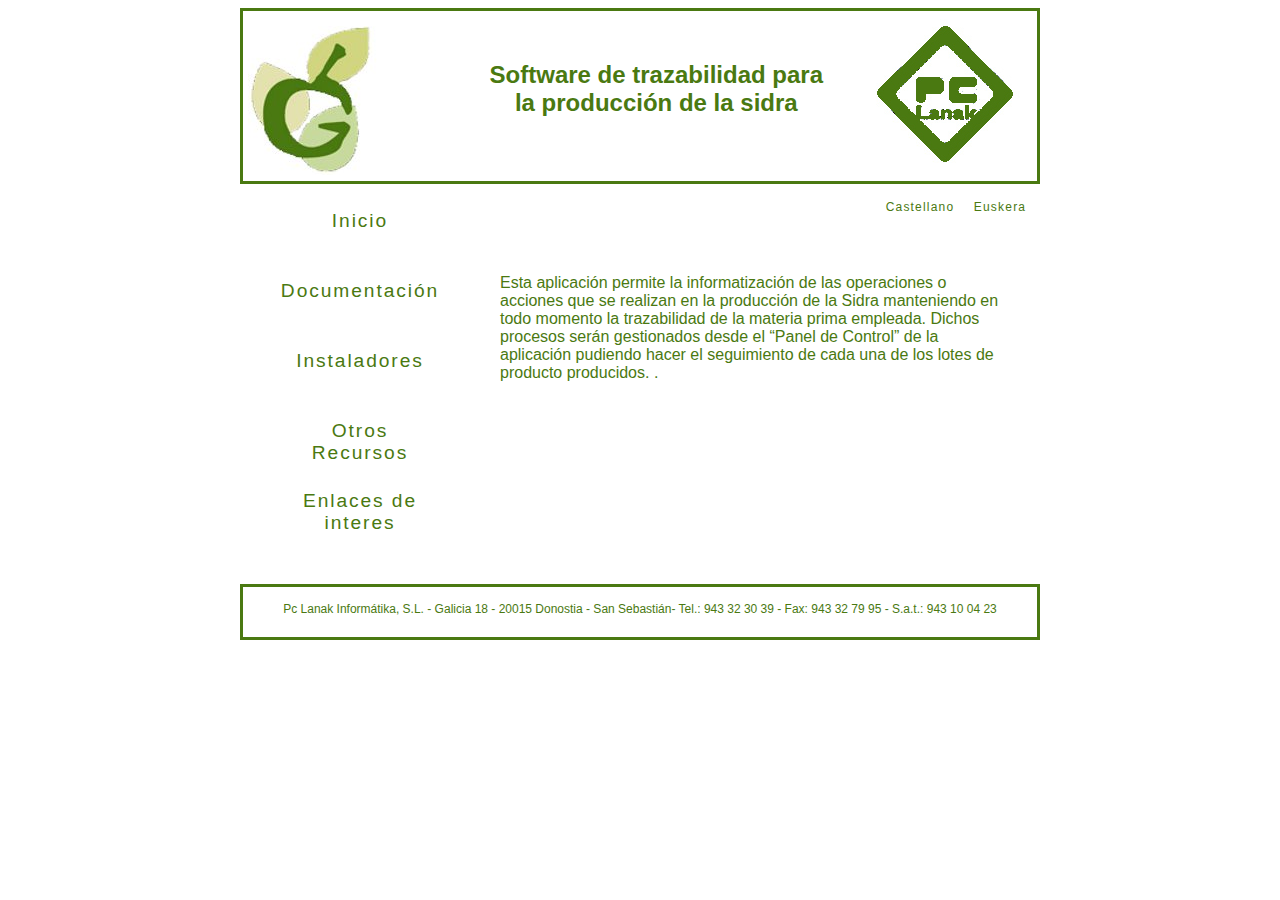
<file: auto/index.html>
<!DOCTYPE html PUBLIC "-//W3C//DTD HTML 4.01//EN" "http://www.w3.org/TR/html4/strict.dtd">
<html><head>
  
  <meta content="text/html; charset=ISO-8859-1" http-equiv="content-type">
  <title>Software de trazabilidad para la producci�n de la sidra</title>

  
   
  <link rel="stylesheet" type="text/css" href="style.css">

</head><body>
<div class="main">
<div class="header">
<div id="ede"><a href="http://www.sagardotegiak.com">
<img class="logo_host"src="logo.jpg" alt="Asociaci�n de Sidra Natural de Gipuzkoa"/></a>

<h1 class="titulo"> 
Software de trazabilidad para<br/>  la producci�n de la sidra
</h1 >
</div>
<a href="http://www.pclanak.com/"><img class="logo_pc" src="lpclanak.jpg" alt="PcLanak S.L."/></a>
</div>
<div class="menu">
<ul>
 <li> <a href="index.html">Inicio</a></li>

 <li> <a href="doc.html">Documentaci�n</a></li>
  
   <li><a href="ins.html">Instaladores</a></li>
  
   <li><a href="res.html">Otros Recursos</a></li>
  
  <li><a href="link.html"> Enlaces de interes</a></li>
  
</ul>
</div>
<div class="content">
<div class="idioma">
<ul>
 <li> <a href="index.html">Castellano</a></li>

 <li> <a href="index_eu.html">Euskera</a></li>
 
</ul>
</div>
<div class="texto">
<p class="texto2">Esta aplicaci�n permite la informatizaci�n de las operaciones o acciones que se realizan en la producci�n de la Sidra manteniendo en todo momento la trazabilidad de la materia prima empleada. Dichos procesos ser�n gestionados desde el �Panel de Control� de la aplicaci�n pudiendo hacer el seguimiento de cada una de los lotes de producto producidos.

 
.</p>
</div>

</div>
<div class="bottom">
Pc Lanak Inform�tika, S.L. - Galicia 18 - 20015 Donostia - San Sebasti�n- Tel.: 943 32 30 39 - Fax: 943 32 79 95 - S.a.t.: 943 10 04 23
</div>
</div>

</body></html>
</file>
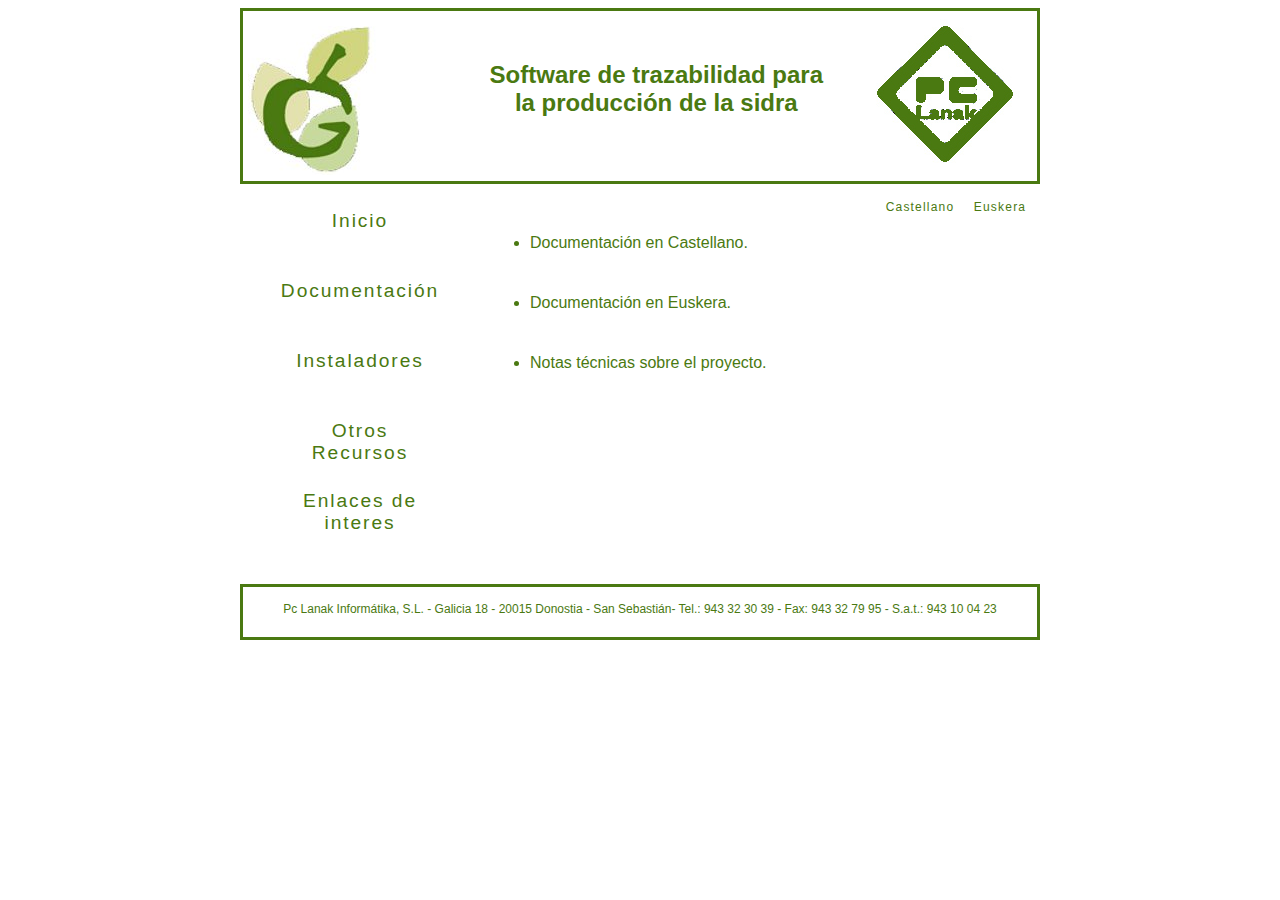
<file: auto/doc.html>
<!DOCTYPE html PUBLIC "-//W3C//DTD HTML 4.01//EN" "http://www.w3.org/TR/html4/strict.dtd">
<html><head>
  
  <meta content="text/html; charset=ISO-8859-1" http-equiv="content-type">
 <title>Software de trazabilidad para la producci�n de la sidra</title>

  
   
  <link rel="stylesheet" type="text/css" href="style.css">

</head><body>
<div class="main">
<div class="header">
<div id="ede"><a href="http://www.sagardotegiak.com">
<img class="logo_host"src="logo.jpg" alt="Asociaci�n de Sidra Natural de Gipuzkoa"/></a>

<h1 class="titulo"> 
Software de trazabilidad para<br/> la producci�n de la sidra
</h1 >
</div>
<a href="http://www.pclanak.com/"><img class="logo_pc" src="lpclanak.jpg" alt="PcLanak S.L."/></a>
</div>
<div class="menu">
<ul>
 <li> <a href="index.html">Inicio</a></li>

 <li> <a href="doc.html">Documentaci�n</a></li>
  
   <li><a href="ins.html">Instaladores</a></li>
  
   <li><a href="res.html">Otros Recursos</a></li>
  
  <li><a href="link.html"> Enlaces de interes</a></li>
  
</ul>
</div>
<div class="content">
<div class="idioma">
<ul>
 <li> <a href="index.html">Castellano</a></li>

 <li> <a href="index_eu.html">Euskera</a></li>
 
</ul>
</div>
<div class="texto">
	<ul>
		<li><a href="../doc/ManuaDeUsuario (KupelaTrazabilidad).pdf">Documentaci�n en Castellano.</a></li>
		
		<li><a href="../doc/ErabiltzailearenEskuliburua(KupelaTrazabilitatea).pdf">Documentaci�n en Euskera.</a></li>
	
		<!--<li><a href="../doc/ManualInsKupela.pdf">Manual de instalaci�n.</a></li>-->
		
		<li><a href="../doc/NotasTecKupela.pdf">Notas t�cnicas sobre el proyecto.</a></li>
	</ul>
</div>
</div>
<div class="bottom">
Pc Lanak Inform�tika, S.L. - Galicia 18 - 20015 Donostia - San Sebasti�n- Tel.: 943 32 30 39 - Fax: 943 32 79 95 - S.a.t.: 943 10 04 23
</div>
</div>

</body></html>
</file>
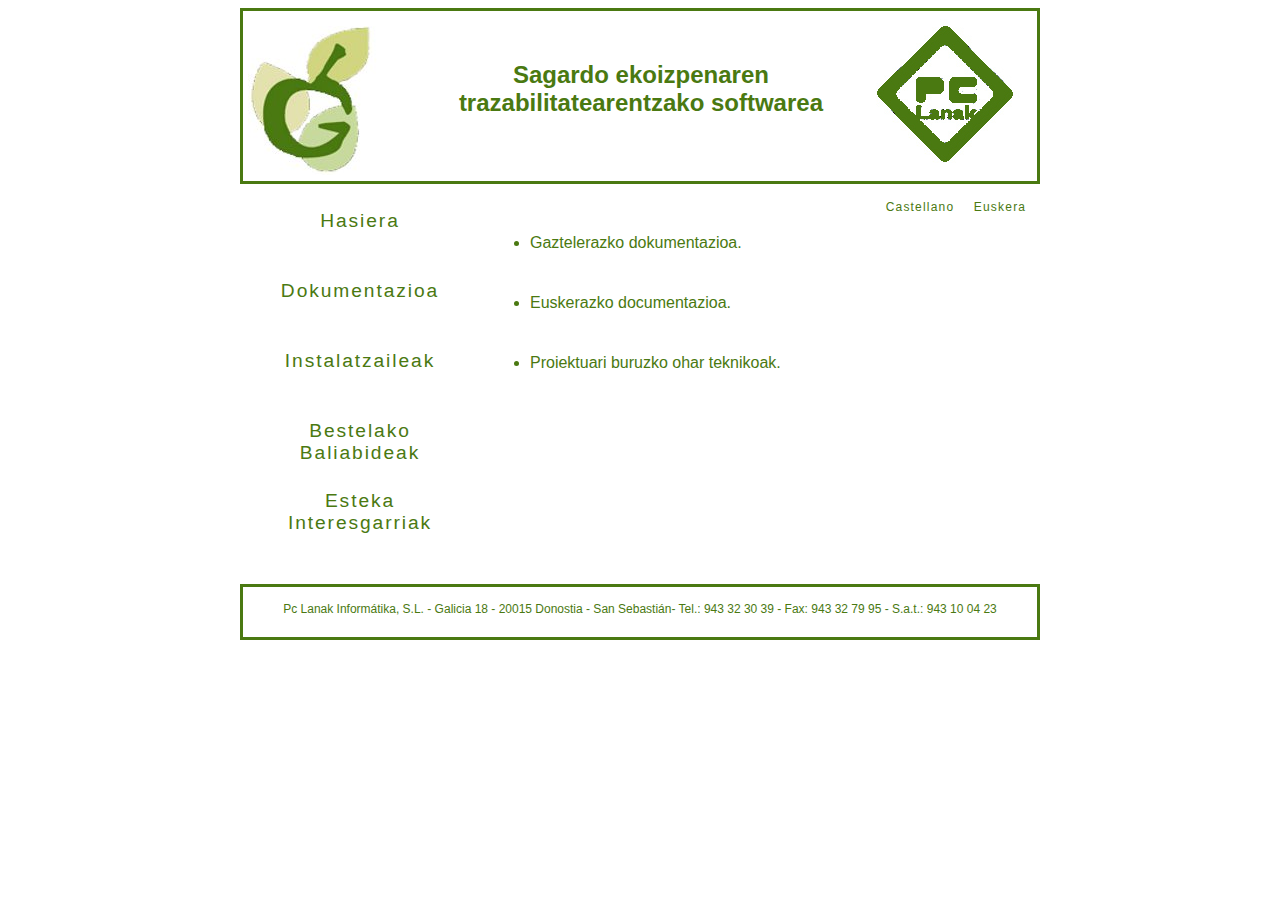
<file: auto/doc_eu.html>
<!DOCTYPE html PUBLIC "-//W3C//DTD HTML 4.01//EN" "http://www.w3.org/TR/html4/strict.dtd">
<html><head>
  
  <meta content="text/html; charset=ISO-8859-1" http-equiv="content-type">
  <title>Sagardo ekoizpenaren trazabilitaearentzako softwarea</title>

  
   
  <link rel="stylesheet" type="text/css" href="style.css">

</head><body>
<div class="main">
<div class="header">
<div id="ede"><a href="http://www.hosteleriagipuzkoa.com">
<img class="logo_host"src="logo.jpg" alt="Gipuzkoako Sagardogileen Elkartea"/></a>

<h1 class="titulo"> Sagardo ekoizpenaren <br/> trazabilitatearentzako softwarea
</h1 >
</div>
<a href="http://www.pclanak.com/"><img class="logo_pc" src="lpclanak.jpg" alt="PcLanak S.L."/></a>
</div>
<div class="menu">
<ul>
 <li> <a href="index.html">Hasiera</a></li>

 <li> <a href="doc_eu.html">Dokumentazioa</a></li>
  
   <li><a href="ins_eu.html">Instalatzaileak</a></li>
  
   <li><a href="res_eu.html">Bestelako Baliabideak</a></li>
  
  <li><a href="link_eu.html"> Esteka Interesgarriak</a></li>
  
</ul>
</div>
<div class="content">
<div class="idioma">
<ul>
 <li> <a href="index.html">Castellano</a></li>

 <li> <a href="index_eu.html">Euskera</a></li>
 
</ul>
</div>
<div class="texto">
	<ul>
		<li><a href="../doc/ManuaDeUsuario (KupelaTrazabilidad).pdf">Gaztelerazko dokumentazioa.</a></li>
		
		<li><a href="../doc/ErabiltzailearenEskuliburua(KupelaTrazabilitatea).pdf">Euskerazko documentazioa.</a></li>
		
		<!--<li><a href="../doc/ManualInsKupela.pdf">Instalaziorako documentazioa.</a></li>-->
		
		<li><a href="../doc/NotasTecKupela.pdf">Proiektuari buruzko ohar teknikoak.</a></li>
	
	</ul>
</div>
</div>
<div class="bottom">
Pc Lanak Inform�tika, S.L. - Galicia 18 - 20015 Donostia - San Sebasti�n- Tel.: 943 32 30 39 - Fax: 943 32 79 95 - S.a.t.: 943 10 04 23
</div>
</div>

</body></html>
</file>
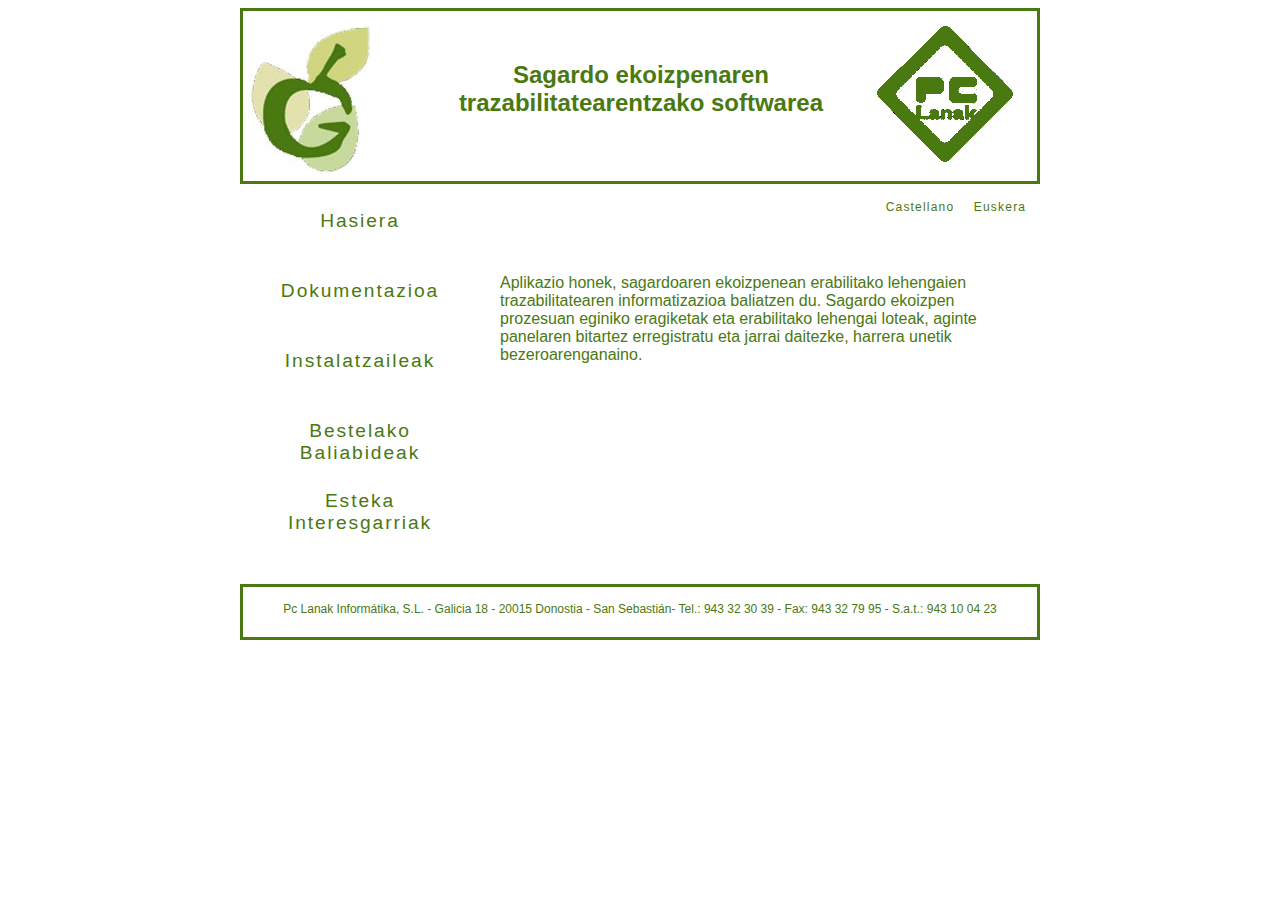
<file: auto/index_eu.html>
<!DOCTYPE html PUBLIC "-//W3C//DTD HTML 4.01//EN" "http://www.w3.org/TR/html4/strict.dtd">
<html><head>
  
  <meta content="text/html; charset=ISO-8859-1" http-equiv="content-type">
  <title>Sagardo ekoizpenaren trazabilitaearentzako softwarea</title>

  
   
  <link rel="stylesheet" type="text/css" href="style.css">

</head><body>
<div class="main">
<div class="header">
<div id="ede"><a href="http://www.sagardotegiak.com">
<img class="logo_host"src="logo.jpg" alt="Gipuzkoako Sagardogileen Elkartea"/></a>

<h1 class="titulo"> Sagardo ekoizpenaren <br/> trazabilitatearentzako softwarea
</h1 >
</div>
<a href="http://www.pclanak.com/"><img class="logo_pc" src="lpclanak.jpg" alt="PcLanak S.L."/></a>
</div>
<div class="menu">
<ul>
 <li> <a href="index_eu.html">Hasiera</a></li>

 <li> <a href="doc_eu.html">Dokumentazioa</a></li>
  
   <li><a href="ins_eu.html">Instalatzaileak</a></li>
  
   <li><a href="res_eu.html">Bestelako Baliabideak</a></li>
  
  <li><a href="link_eu.html"> Esteka Interesgarriak</a></li>
  
</ul>
</div>
<div class="content">
<div class="idioma">
<ul>
 <li> <a href="index.html">Castellano</a></li>

 <li> <a href="index_eu.html">Euskera</a></li>
 
</ul>
</div>
<div class="texto">
<p class="texto2">Aplikazio honek, sagardoaren ekoizpenean erabilitako lehengaien trazabilitatearen informatizazioa 
baliatzen du. Sagardo ekoizpen prozesuan eginiko eragiketak eta erabilitako lehengai loteak, aginte panelaren bitartez 
erregistratu eta jarrai daitezke, harrera unetik bezeroarenganaino.</p>
</div>
</div>
<div class="bottom">
Pc Lanak Inform�tika, S.L. - Galicia 18 - 20015 Donostia - San Sebasti�n- Tel.: 943 32 30 39 - Fax: 943 32 79 95 - S.a.t.: 943 10 04 23
</div>
</div>

</body></html>
</file>
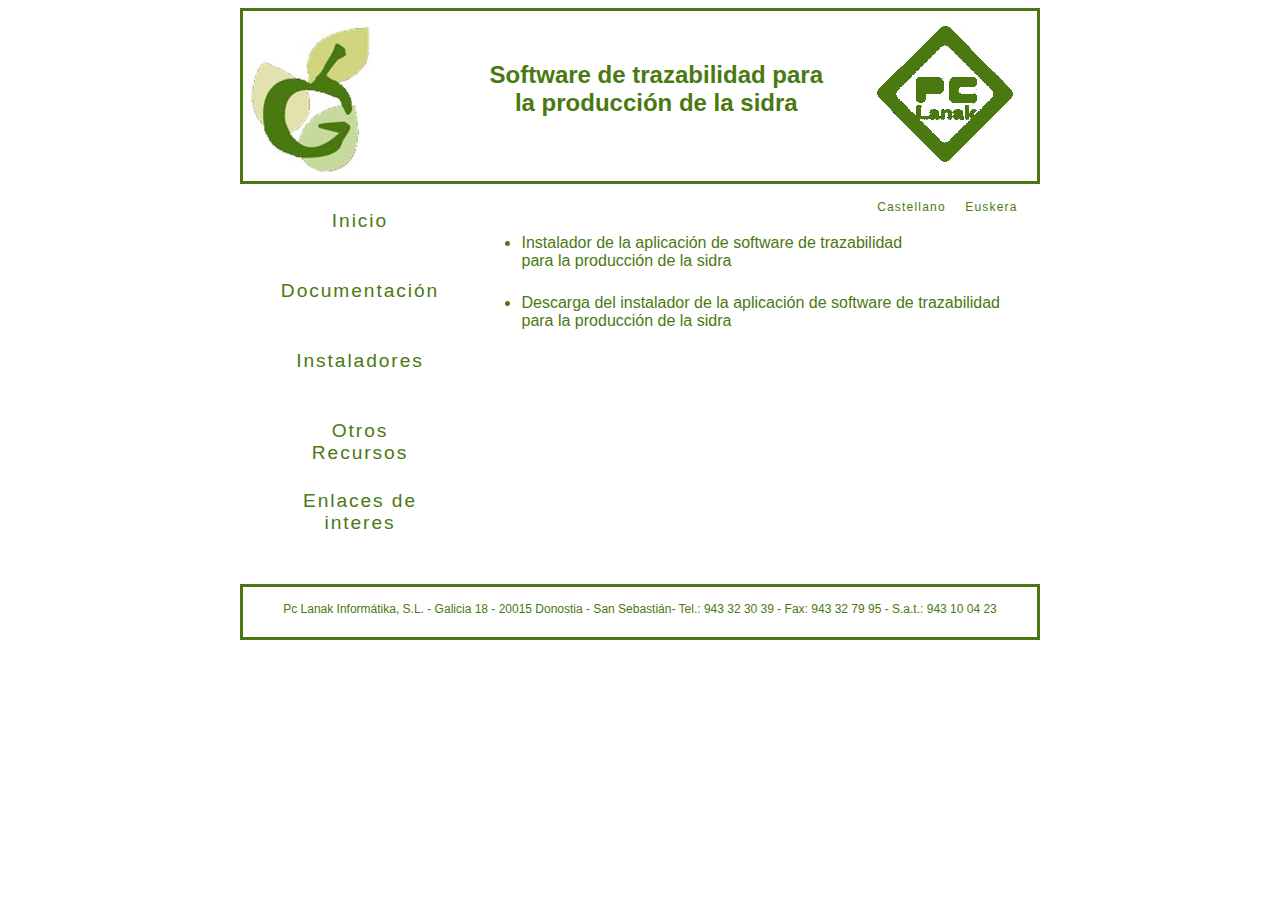
<file: auto/ins.html>
<!DOCTYPE html PUBLIC "-//W3C//DTD HTML 4.01//EN" "http://www.w3.org/TR/html4/strict.dtd">
<html><head>
  
  <meta content="text/html; charset=ISO-8859-1" http-equiv="content-type">
 <title>Software de trazabilidad para la producci�n de la sidra</title>

  
   
  <link rel="stylesheet" type="text/css" href="style.css">

</head><body>
<div class="main">
<div class="header">
<div id="ede"><a href="http://www.sagardotegiak.com">
<img class="logo_host"src="logo.jpg" alt="Asociaci�n de Sidra Natural de Gipuzkoa"/></a>

<h1 class="titulo"> 
Software de trazabilidad para<br/>  la producci�n de la sidra
</h1 >
</div>
<a href="http://www.pclanak.com/"><img class="logo_pc" src="lpclanak.jpg" alt="PcLanak S.L."/></a>
</div>
<div class="menu">
<ul>
 <li> <a href="index.html">Inicio</a></li>

 <li> <a href="doc.html">Documentaci�n</a></li>
  
   <li><a href="ins.html">Instaladores</a></li>
  
   <li><a href="res.html">Otros Recursos</a></li>
  
  <li><a href="link.html"> Enlaces de interes</a></li>
 
  
</ul>
</div>
<div class="content">
<div class="idioma">
<ul>
 <li> <a href="index.html">Castellano</a></li>

 <li> <a href="index_eu.html">Euskera</a></li>
 
</ul>
</div>
<div class="texto">
	<ul>
		
		
		<li><a href="../setup/setup.exe">Instalador de la aplicaci�n de software de trazabilidad<br/> para la producci�n de la sidra</a></li>
		<li><a href="../setup/kupela.setup.exe">Descarga del instalador de la aplicaci�n de software de trazabilidad<br/> para la producci�n de la sidra</a></li>
		
		
	</ul>
</div>
</div>
<div class="bottom">
Pc Lanak Inform�tika, S.L. - Galicia 18 - 20015 Donostia - San Sebasti�n- Tel.: 943 32 30 39 - Fax: 943 32 79 95 - S.a.t.: 943 10 04 23
</div>
</div>

</body></html>
</file>
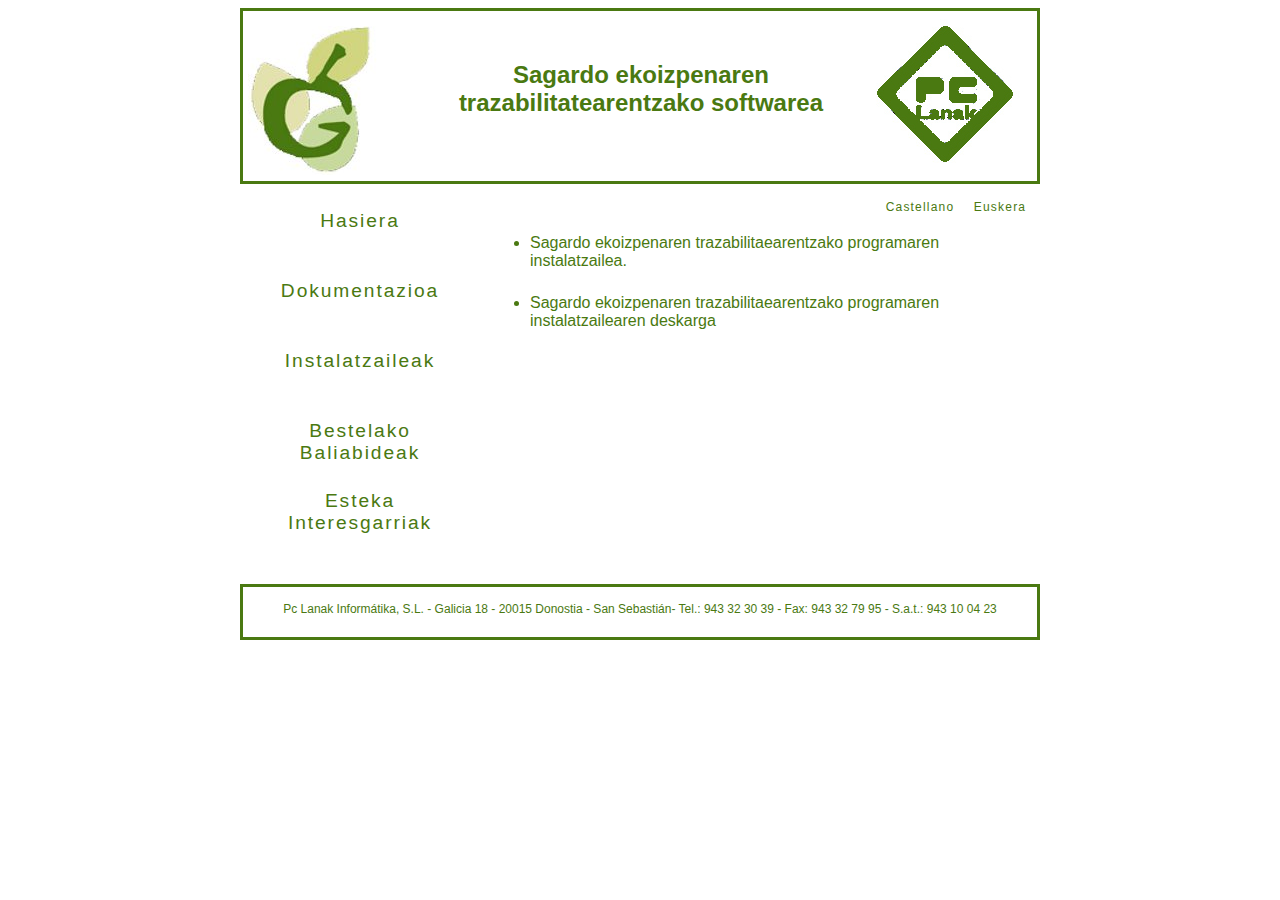
<file: auto/ins_eu.html>
<!DOCTYPE html PUBLIC "-//W3C//DTD HTML 4.01//EN" "http://www.w3.org/TR/html4/strict.dtd">
<html><head>
  
  <meta content="text/html; charset=ISO-8859-1" http-equiv="content-type">
  <title>Sagardo ekoizpenaren trazabilitaearentzako softwarea</title>

  
   
  <link rel="stylesheet" type="text/css" href="style.css">

</head><body>
<div class="main">
<div class="header">
<div id="ede"><a href="http://www.sagardotegiak.com">
<img class="logo_host"src="logo.jpg" alt="Gipuzkoako Sagardogileen Elkartea"/></a>

<h1 class="titulo"> Sagardo ekoizpenaren <br/> trazabilitatearentzako softwarea
</h1 >
</div>
<a href="http://www.pclanak.com/"><img class="logo_pc" src="lpclanak.jpg" alt="PcLanak S.L."/></a>
</div>
<div class="menu">
<ul>
 <li> <a href="index.html">Hasiera</a></li>

 <li> <a href="doc_eu.html">Dokumentazioa</a></li>
  
   <li><a href="ins_eu.html">Instalatzaileak</a></li>
  
   <li><a href="res_eu.html">Bestelako Baliabideak</a></li>
  
  <li><a href="link_eu.html"> Esteka Interesgarriak</a></li>
  
</ul>
</div>
<div class="content">
<div class="idioma">
<ul>
 <li> <a href="index.html">Castellano</a></li>

 <li> <a href="index_eu.html">Euskera</a></li>
 
</ul>
</div>
<div class="texto">
	<ul>
		
	
		<li><a href="../setup/setup.exe">Sagardo ekoizpenaren trazabilitaearentzako programaren<br/>instalatzailea.</a></li>
		<li><a href="../setup/kupela.setup.exe">Sagardo ekoizpenaren trazabilitaearentzako programaren<br/>instalatzailearen deskarga</a></li>
		
		
	
	</ul>
</div>
</div>
<div class="bottom">
Pc Lanak Inform�tika, S.L. - Galicia 18 - 20015 Donostia - San Sebasti�n- Tel.: 943 32 30 39 - Fax: 943 32 79 95 - S.a.t.: 943 10 04 23
</div>
</div>

</body></html>
</file>
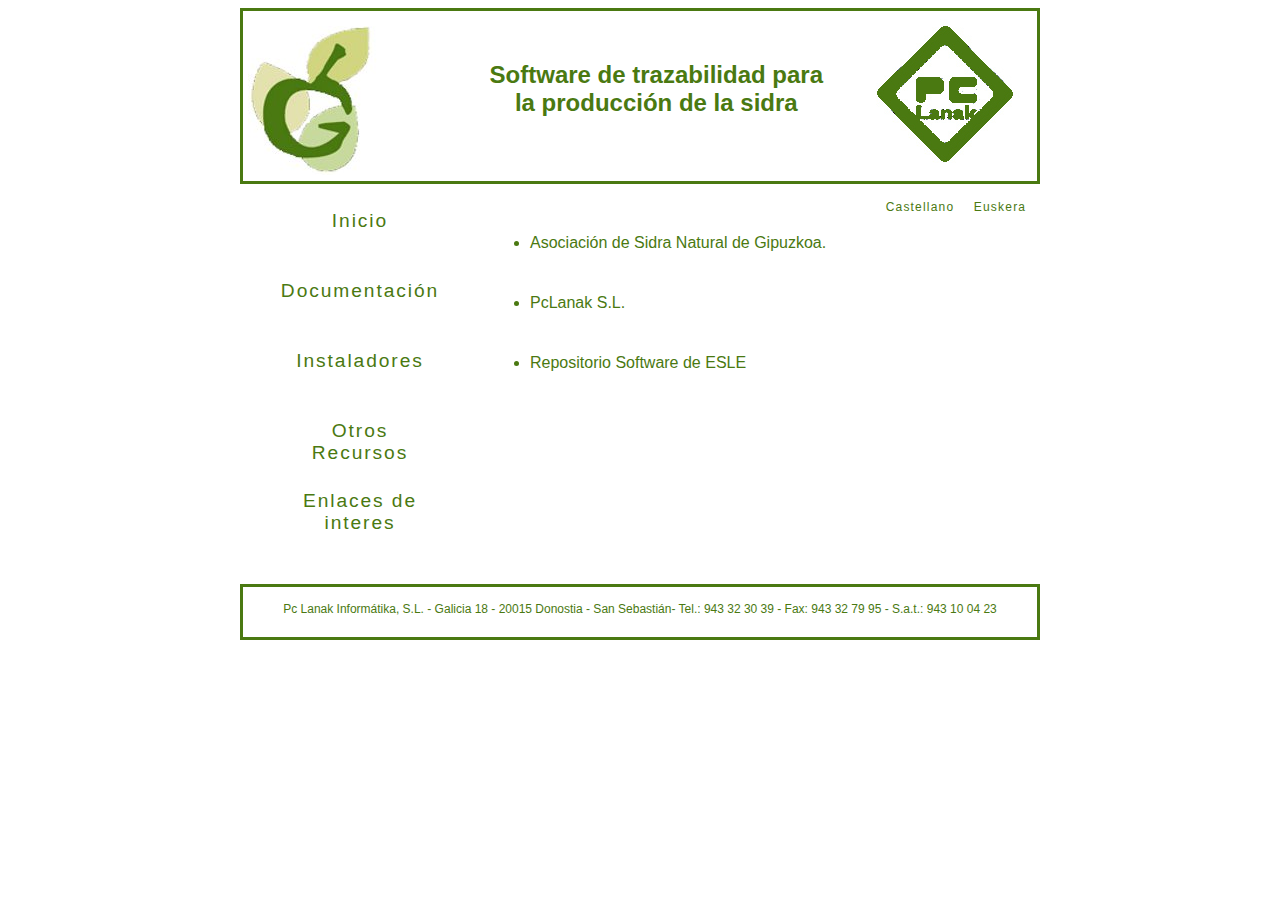
<file: auto/link.html>
<!DOCTYPE html PUBLIC "-//W3C//DTD HTML 4.01//EN" "http://www.w3.org/TR/html4/strict.dtd">
<html><head>
  
  <meta content="text/html; charset=ISO-8859-1" http-equiv="content-type">
  <title>Software de trazabilidad para la producci�n de la sidra</title>

  
   
  <link rel="stylesheet" type="text/css" href="style.css">

</head><body>
<div class="main">
<div class="header">
<div id="ede"><a href="http://www.sagardotegiak.com">
<img class="logo_host" src="logo.jpg"  alt="Asociaci�n de Sidra Natural de Gipuzkoa"/></a>

<h1 class="titulo"> 
Software de trazabilidad para<br/>  la producci�n de la sidra
</h1 >
</div>
<a href="http://www.pclanak.com/"><img class="logo_pc" src="lpclanak.jpg" alt="PcLanak S.L."/></a>
</div>
<div class="menu">
<ul>
 <li> <a href="index.html">Inicio</a></li>

 <li> <a href="doc.html">Documentaci�n</a></li>
  
   <li><a href="ins.html">Instaladores</a></li>
  
   <li><a href="res.html">Otros Recursos</a></li>
  
  <li><a href="link.html"> Enlaces de interes</a></li>
  
</ul>
</div>
<div class="content">
<div class="idioma">
<ul>
 <li> <a href="index.html">Castellano</a></li>

 <li> <a href="index_eu.html">Euskera</a></li>
 
</ul>
</div>
<div class="texto">
	<ul>
		<li><a href="http://www.sagardotegiak.com">Asociaci�n de Sidra Natural de Gipuzkoa.</a></li>
		
		<li><a href="http://www.pclanak.com/">PcLanak S.L.</a></li>
		
		<li><a href="http://floss.esle.eu">Repositorio Software de ESLE</a></li>
	
	</ul>
</div>
</div>
<div class="bottom">
Pc Lanak Inform�tika, S.L. - Galicia 18 - 20015 Donostia - San Sebasti�n- Tel.: 943 32 30 39 - Fax: 943 32 79 95 - S.a.t.: 943 10 04 23
</div>
</div>

</body></html>
</file>
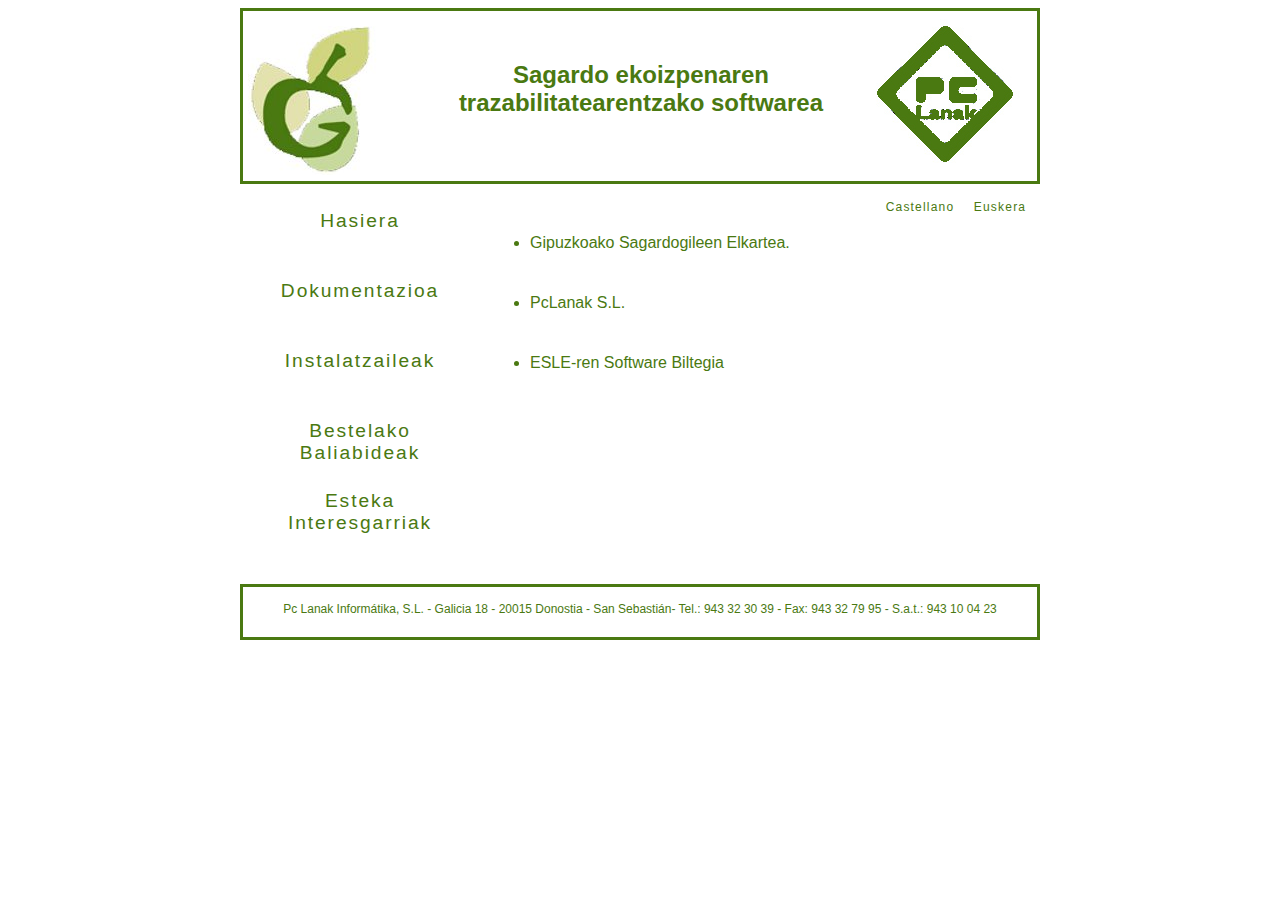
<file: auto/link_eu.html>
<!DOCTYPE html PUBLIC "-//W3C//DTD HTML 4.01//EN" "http://www.w3.org/TR/html4/strict.dtd">
<html><head>
  
  <meta content="text/html; charset=ISO-8859-1" http-equiv="content-type">
  <title>Sagardo ekoizpenaren trazabilitaearentzako softwarea</title>

  
   
  <link rel="stylesheet" type="text/css" href="style.css">

</head><body>
<div class="main">
<div class="header">
<div id="ede"><a href="http://www.hosteleriagipuzkoa.com">
<img class="logo_host"src="logo.jpg"  alt="Gipuzkoako Sagardogileen Elkartea"/></a>

<h1 class="titulo">Sagardo ekoizpenaren <br/> trazabilitatearentzako softwarea
</h1 >
</div>
<a href="http://www.pclanak.com/"><img class="logo_pc" src="lpclanak.jpg" alt="PcLanak S.L."/></a>
</div>
<div class="menu">
<ul>
 <li> <a href="index.html">Hasiera</a></li>

 <li> <a href="doc_eu.html">Dokumentazioa</a></li>
  
   <li><a href="ins_eu.html">Instalatzaileak</a></li>
  
   <li><a href="res_eu.html">Bestelako Baliabideak</a></li>
  
  <li><a href="link_eu.html"> Esteka Interesgarriak</a></li>
  
</ul>
</div>
<div class="content">
<div class="idioma">
<ul>
 <li> <a href="index.html">Castellano</a></li>

 <li> <a href="index_eu.html">Euskera</a></li>
 
</ul>
</div>
<div class="texto">
	<ul>
		<li><a href="http://www.sagardotegiak.com">Gipuzkoako Sagardogileen Elkartea.</a></li>
		
		<li><a href="http://www.pclanak.com/">PcLanak S.L.</a></li>
		
		<li><a href="http://floss.esle.eu">ESLE-ren Software Biltegia</a></li>
	
	</ul>
</div>
</div>
<div class="bottom">
Pc Lanak Inform�tika, S.L. - Galicia 18 - 20015 Donostia - San Sebasti�n- Tel.: 943 32 30 39 - Fax: 943 32 79 95 - S.a.t.: 943 10 04 23
</div>
</div>

</body></html>
</file>
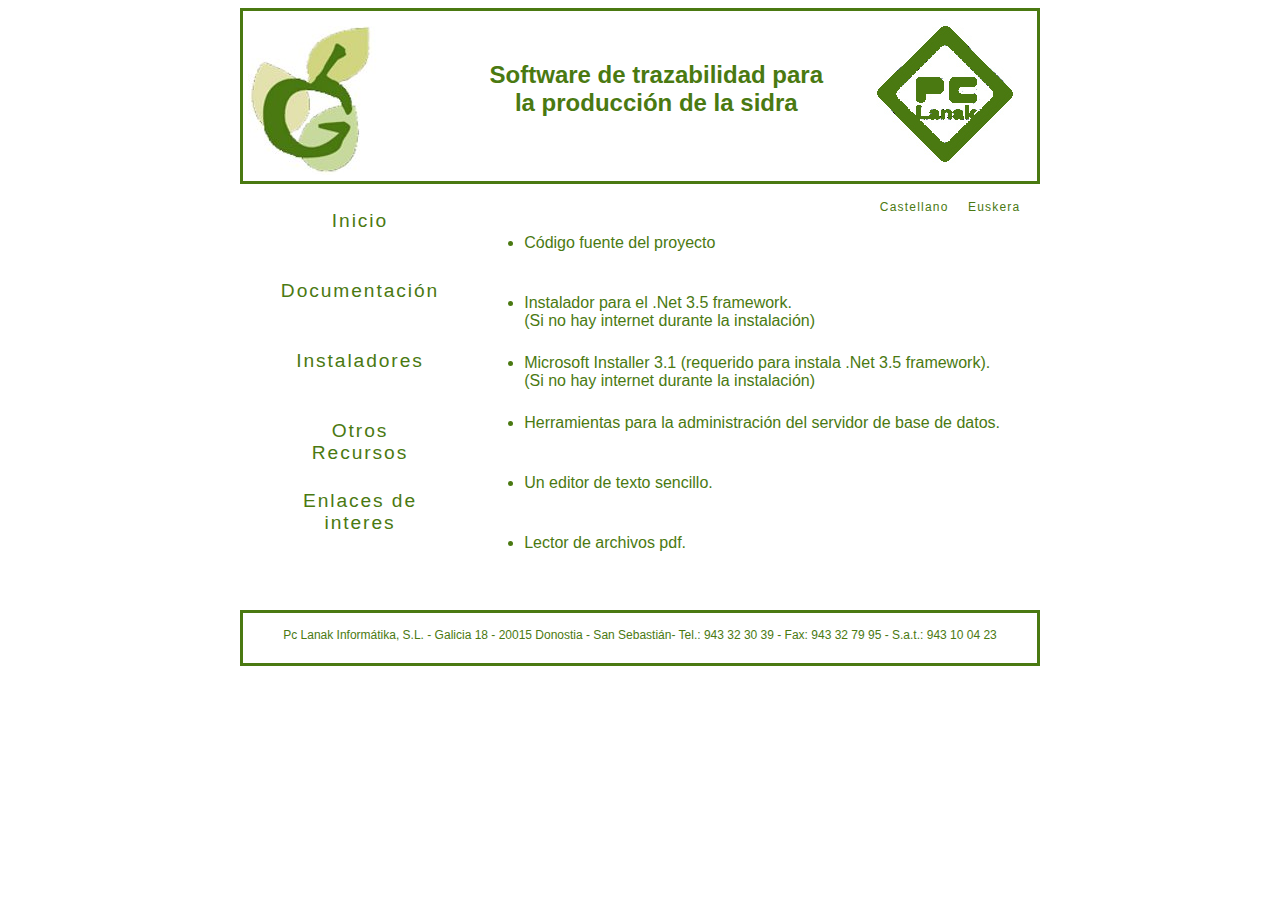
<file: auto/res.html>
<!DOCTYPE html PUBLIC "-//W3C//DTD HTML 4.01//EN" "http://www.w3.org/TR/html4/strict.dtd">
<html><head>
  
  <meta content="text/html; charset=ISO-8859-1" http-equiv="content-type">
 <title>Software de trazabilidad para la producci�n de la sidra</title>

  
   
  <link rel="stylesheet" type="text/css" href="style.css">

</head><body>
<div class="main">
<div class="header">
<div id="ede"><a href="http://www.sagardotegiak.com">
<img class="logo_host"src="logo.jpg" alt="Asociaci�n de Sidra Natural de Gipuzkoa"/></a>

<h1 class="titulo"> 
Software de trazabilidad para<br/>  la producci�n de la sidra
</h1 >
</div>
<a href="http://www.pclanak.com/"><img class="logo_pc" src="lpclanak.jpg" alt="PcLanak S.L."/></a>
</div>
<div class="menu">
<ul>
 <li> <a href="index.html">Inicio</a></li>

 <li> <a href="doc.html">Documentaci�n</a></li>
  
   <li><a href="ins.html">Instaladores</a></li>
  
   <li><a href="res.html">Otros Recursos</a></li>
  
  <li><a href="link.html"> Enlaces de interes</a></li>
  
</ul>
</div>
<div class="content">
<div class="idioma">
<ul>
 <li> <a href="index.html">Castellano</a></li>

 <li> <a href="index_eu.html">Euskera</a></li>
 
</ul>
</div>
<div class="texto">
	<ul>
	
		<li><a href="../resources/kupela.zip">C�digo fuente del proyecto</li>
		
		<li><a href="../resources/dotnetfx35.exe">Instalador para el .Net 3.5 framework.</a> <br/>(Si no hay internet durante la instalaci�n)</li>
		
		<li><a href="../resources/WindowsInstaller-KB893803-v2-x86.exe">Microsoft Installer 3.1 (requerido para instala .Net 3.5 framework).</a> <br/>(Si no hay internet durante la instalaci�n)</li>
		
		<li><a href="../resources/mysql-gui-tools-5.0-r17-win32.msi">Herramientas para la administraci�n del servidor de base de datos.</a></li>
		
		<li><a href="../resources/Sc201.exe">Un editor de texto sencillo.</a></li>
		
		<li><a href="../resources/AdbeRdr930_es_ES.exe">Lector de archivos pdf.</a></li>
	
	</ul>
</div>
</div>
<div class="bottom">
Pc Lanak Inform�tika, S.L. - Galicia 18 - 20015 Donostia - San Sebasti�n- Tel.: 943 32 30 39 - Fax: 943 32 79 95 - S.a.t.: 943 10 04 23
</div>
</div>

</body></html>
</file>
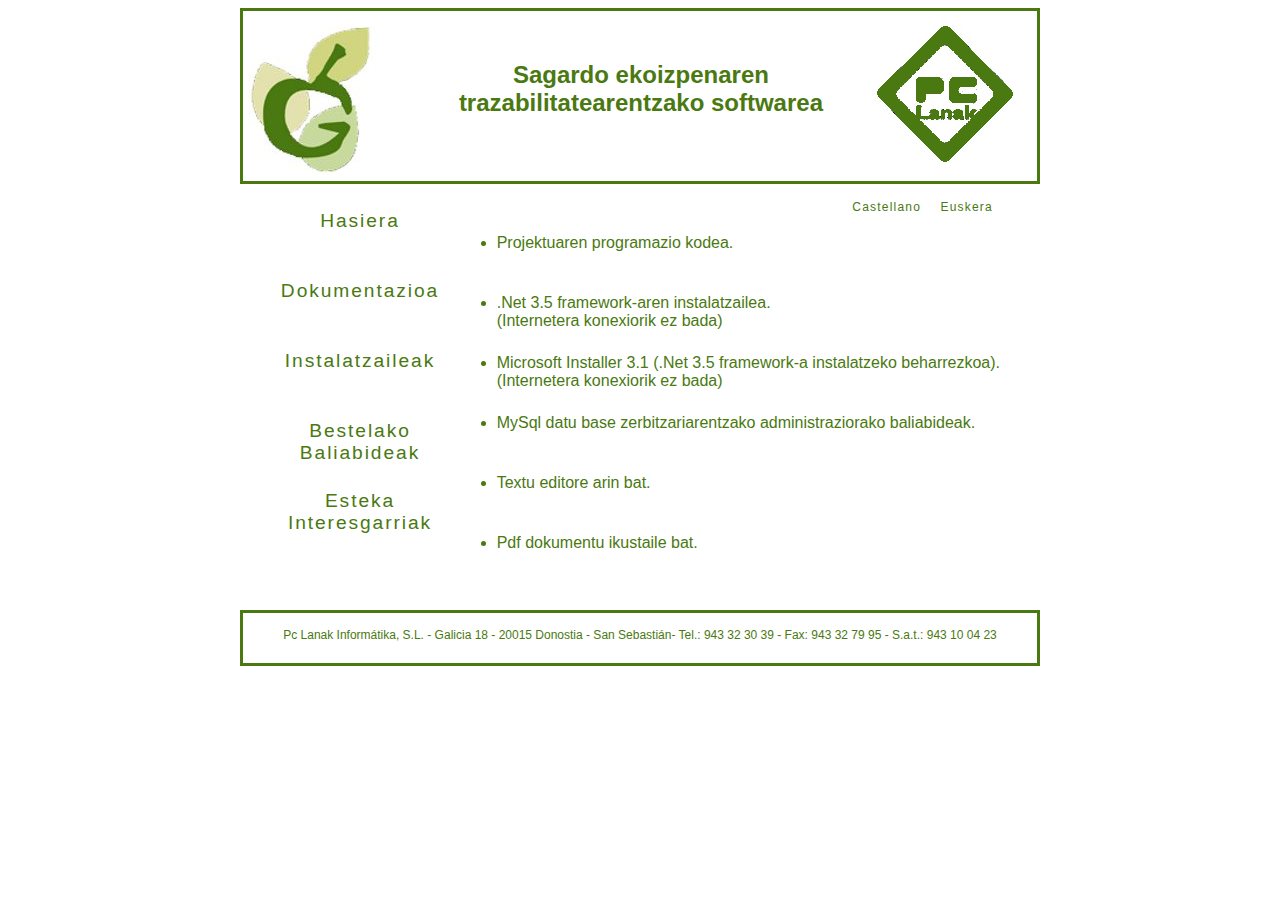
<file: auto/res_eu.html>
<!DOCTYPE html PUBLIC "-//W3C//DTD HTML 4.01//EN" "http://www.w3.org/TR/html4/strict.dtd">
<html><head>
  
  <meta content="text/html; charset=ISO-8859-1" http-equiv="content-type">
  <title>Sagardo ekoizpenaren trazabilitaearentzako softwarea</title>

  
   
  <link rel="stylesheet" type="text/css" href="style.css">

</head><body>
<div class="main">
<div class="header">
<div id="ede"><a href="http://www.sagardotegiak.com">
<img class="logo_host"src="logo.jpg" alt="Gipuzkoako Sagardogileen Elkartea"/></a>

<h1 class="titulo"> Sagardo ekoizpenaren <br/> trazabilitatearentzako softwarea
</h1 >
</div>
<a href="http://www.pclanak.com/"><img class="logo_pc" src="lpclanak.jpg" alt="PcLanak S.L."/></a>
</div>
<div class="menu">
<ul>
 <li> <a href="index.html">Hasiera</a></li>

 <li> <a href="doc_eu.html">Dokumentazioa</a></li>
  
   <li><a href="ins_eu.html">Instalatzaileak</a></li>
  
   <li><a href="res_eu.html">Bestelako Baliabideak</a></li>
  
  <li><a href="link_eu.html"> Esteka Interesgarriak</a></li>
  
</ul>
</div>
<div class="content">
<div class="idioma">
<ul>
 <li> <a href="index.html">Castellano</a></li>

 <li> <a href="index_eu.html">Euskera</a></li>
 
</ul>
</div>
<div class="texto">
	<ul>
		<li><a href="../resources/kupela.zip">Projektuaren programazio kodea.</li>
	
		<li><a href="../resources/dotnetfx35.exe">.Net 3.5 framework-aren instalatzailea.<br/>(Internetera konexiorik ez bada)</a></li>
		
		<li><a href="../resources/WindowsInstaller-KB893803-v2-x86.exe">Microsoft Installer 3.1 (.Net 3.5 framework-a instalatzeko beharrezkoa).</a> <br/>(Internetera konexiorik ez bada)</li>
		
		<li><a href="../resources/mysql-gui-tools-5.0-r17-win32.msi">MySql datu base zerbitzariarentzako administraziorako baliabideak.</a></li>
		
		<li><a href="../resources/Sc201.exe">Textu editore arin bat.</a></li>
		
		<li><a href="../resources/AdbeRdr930_es_ES.exe">Pdf dokumentu ikustaile bat.</a></li>
	
	</ul>
</div>
</div>
<div class="bottom">
Pc Lanak Inform�tika, S.L. - Galicia 18 - 20015 Donostia - San Sebasti�n- Tel.: 943 32 30 39 - Fax: 943 32 79 95 - S.a.t.: 943 10 04 23
</div>
</div>

</body></html>
</file>
<file: auto/style.css>
.main{
	width:800px;
	margin:0 auto ;
	background-color:#ffffff;
	font-family:  Arial, Helvetica, sans-serif;
	
}
.header{
	height:170px;
	border-color:#4a7911;
	border-style:solid;
	border-width:3px;
	background-color:#ffffff;
	
	
}
.header img{
	border:none;
}
.menu{
	width:200px;
	float:left;
	background-color:#ffffff;
	min-height:400px;
}
.content{
	
	width:680 px;
	float:right;
	background-color:#ffffff;
}
.menu lu{
list-style:none; margin:0; padding:0;	
}
.menu li{
	 list-style: none;
	 height:70px;
	 
}
.menu a{

	text-decoration:none;
	color:#4a7911;
	 background-color:#ffffff;
	 text-align: center;
	vertical-align: middle;
	letter-spacing: 0.1em;
	font-size: 1.2em;
	display:block;
	margin: 0px;
	padding-top: 10px;
	padding-bottom: 10px;
}
.menu a:hover{

	text-decoration:none;
	color:#4a7911;
	 background-color:#e3e1ae;
	 text-align: center;
	vertical-align: middle;
	letter-spacing: 0.1em;
	font-size: 1.4em;
	display:block;
	margin: 0px;
	padding-top: 10px;
	padding-bottom: 10px;
}
#ede{
	float:left;
	width:580px;
}
.logo_host{
	margin-left:5px;
	margin-top:15px;
	
}
.titulo{
	float:right;
	text-align:center;
	margin-top:50px;
	font-size:1.5em;
	color:#4a7911;
	height:100px;
}
.logo_pc{
	float:right;
	margin-right:5px;
	margin-top:8px;
	width:172px;
	
}
.bottom{
	height:35px;
	border-color:#4a7911;
	border-style:solid;
	border-width:3px;
	background-color:#ffffff;
	margin-top:20px;
	clear:both;
	color:#4a7911;
	text-align:center;
	font-size:0.75em;
	padding-top:15px;
	
}
.idioma{
	 width:200px;
	 margin-left:350px;
	 
}
.idioma li{
	width:80px;
	float: left;
	list-style: none;	
	color:#4a7911;
	background-color:#ffffff;
	text-align: center;
	vertical-align: middle;
	padding-bottom:10px;
	margin: 0px;
	margin: 0px;
	
}
.idioma a{
	
	text-decoration:none;
	color:#4a7911;
	 background-color:#ffffff;
	 text-align: center;
	vertical-align: middle;
	letter-spacing: 0.1em;
	font-size: 0.75em;
	display:block;
	margin: 0px;
	
}
.idioma a:hover{

	text-decoration:none;
	color:#4a7911;
	 background-color:#e3e1ae;
	 text-align: center;
	vertical-align: middle;
	letter-spacing: 0.1em;
	font-size: 0.9em;
	display:block;
	margin: 0px;
	
}
.texto{
	width:630 px;
	margin-top:50px;
	margin-right:40px;
	color:#4a7911;
	
	
}
.texto li{
	 /*list-style: none;*/
	 height:60px;
	
}
.texto a {
	text-decoration:none;	
	color:#4a7911;
}
.texto2{
	width:500px;
	 margin-top:90px;
	 margin-left:10px;
	
	 color:#4a7911;
	
}
</file>
